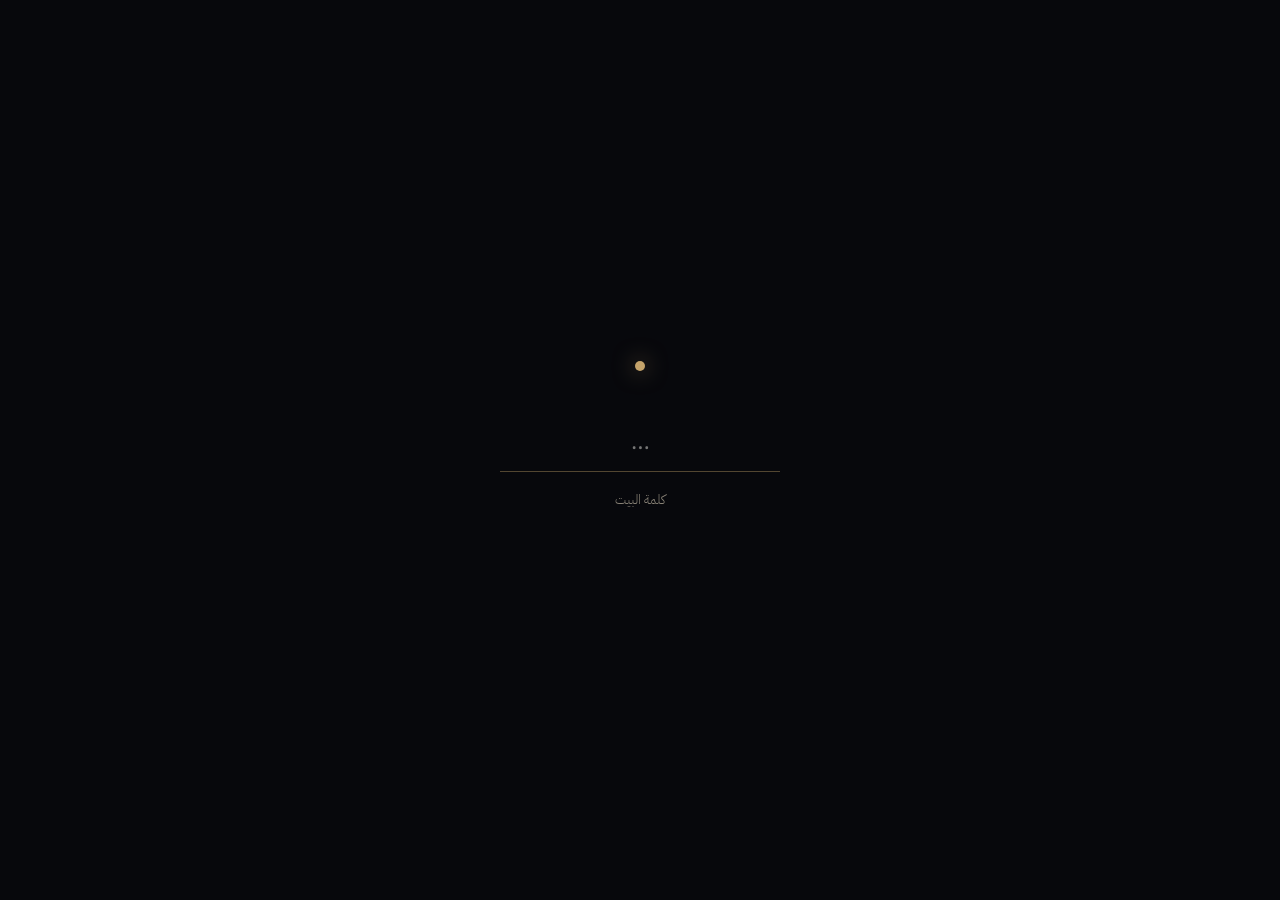
<file: sakin/index.html>
<!DOCTYPE html>
<html lang="ar" dir="rtl">
<head>
<meta charset="utf-8"/>
<meta name="viewport" content="width=device-width, initial-scale=1"/>
<meta name="robots" content="noindex,nofollow"/>
<meta name="theme-color" content="#07080c"/>
<title>الباب</title>
<link rel="preconnect" href="https://fonts.googleapis.com"/>
<link rel="preconnect" href="https://fonts.gstatic.com" crossorigin/>
<link href="https://fonts.googleapis.com/css2?family=Noto+Naskh+Arabic:wght@500;600;700&family=IBM+Plex+Sans+Arabic:wght@300;400;500&display=swap" rel="stylesheet"/>
<style>
  :root{
    --ink:#07080c; --navy:#0A1020; --gold:#C4A36A; --cream:#F4F0E6; --mute:#8a8478;
  }
  *{box-sizing:border-box}
  html,body{margin:0;min-height:100%;background:var(--ink);color:var(--cream)}
  body{
    font-family:"IBM Plex Sans Arabic",sans-serif;
    overflow-x:hidden;
    background:
      radial-gradient(900px 500px at 80% -10%, rgba(196,163,106,.08), transparent 50%),
      radial-gradient(700px 400px at -10% 110%, rgba(196,163,106,.05), transparent 45%),
      var(--ink);
  }
  canvas#dust{position:fixed;inset:0;z-index:0;pointer-events:none}
  .wrap{position:relative;z-index:1;max-width:920px;margin:0 auto;padding:12vh 28px 80px}
  header{margin-bottom:64px}
  .mark{
    width:10px;height:10px;border-radius:50%;background:var(--gold);
    box-shadow:0 0 22px rgba(196,163,106,.7);margin-bottom:28px;
  }
  h1{
    font-family:"Noto Naskh Arabic",serif;
    font-weight:600;font-size:clamp(42px,8vw,72px);line-height:1.15;
    margin:0 0 12px;letter-spacing:-.02em;
  }
  .whisper{color:var(--mute);font-weight:300;font-size:17px;max-width:26em;line-height:1.9}
  .clock{margin-top:22px;font-size:13px;color:var(--gold);letter-spacing:.08em}
  .pulse{
    margin:56px 0 72px;padding:28px 28px 24px;
    border:1px solid rgba(196,163,106,.22);
    background:rgba(10,16,32,.45);
  }
  .pulse .k{font-size:12px;color:var(--gold);margin-bottom:10px;letter-spacing:.14em}
  .pulse .v{
    font-family:"Noto Naskh Arabic",serif;font-size:clamp(22px,4vw,32px);margin:0 0 8px
  }
  .nums{display:flex;flex-wrap:wrap;gap:18px 28px;margin-top:18px;font-variant-numeric:tabular-nums}
  .nums b{display:block;font-weight:500;font-size:18px}
  .nums span{color:var(--mute);font-size:12px}
  .up{color:#c9d4b8}
  .rooms{display:grid;gap:14px}
  @media(min-width:720px){.rooms{grid-template-columns:1fr 1fr 1fr}}
  a.room{
    display:block;text-decoration:none;color:inherit;
    padding:28px 24px 24px;min-height:210px;
    border:1px solid rgba(244,240,230,.1);
    background:rgba(7,8,12,.55);
    transition:border-color .25s, transform .25s, background .25s;
  }
  a.room:hover{border-color:var(--gold);transform:translateY(-3px);background:rgba(10,16,32,.7)}
  a.room .n{
    font-family:"Noto Naskh Arabic",serif;font-size:32px;margin:0 0 8px
  }
  a.room p{margin:0;color:var(--mute);font-weight:300;line-height:1.8;font-size:14px}
  a.room .go{margin-top:22px;color:var(--gold);font-size:12px;letter-spacing:.12em}
  footer{margin-top:80px;color:var(--mute);font-size:12px;font-weight:300}
  .lock{
    position:fixed;inset:0;z-index:5;background:var(--ink);
    display:flex;align-items:center;justify-content:center;flex-direction:column;gap:18px;
    transition:opacity .8s ease;
  }
  .lock.hide{opacity:0;pointer-events:none}
  .lock input{
    background:transparent;border:none;border-bottom:1px solid rgba(196,163,106,.4);
    color:var(--cream);font-family:"Noto Naskh Arabic",serif;font-size:22px;
    text-align:center;padding:8px 4px;width:min(280px,70vw);outline:none;
  }
  .lock .hint{color:var(--mute);font-size:13px;font-weight:300}
  .err{color:#c47a6a;font-size:12px;min-height:1em}
</style>
</head>
<body>
<canvas id="dust"></canvas>
<div class="lock" id="lock">
  <div class="mark"></div>
  <input id="key" autocomplete="off" spellcheck="false" placeholder="…"/>
  <div class="hint">كلمة البيت</div>
  <div class="err" id="err"></div>
</div>
<div class="wrap" id="house" hidden>
  <header>
    <div class="mark"></div>
    <h1>ادخل على مهل.</h1>
    <p class="whisper">ثلاثة أبواب، بيت واحد. لا رابع. هذا الرابط لك، ليس للسوق.</p>
    <div class="clock" id="clock"></div>
  </header>
  <section class="pulse">
    <div class="k">آخر إغلاق · الجمعة 21 أغسطس</div>
    <p class="v">الذهب فوق أربعة آلاف وستمائة، والعائد ما نزل.</p>
    <div class="nums">
      <div><b class="up">4,680 +2.37%</b><span>ذهب</span></div>
      <div><b class="up">53,277 +0.98%</b><span>داو</span></div>
      <div><b class="up">7,674 +0.43%</b><span>إس آند بي</span></div>
      <div><b class="up">26,180 +0.43%</b><span>ناسداك</span></div>
    </div>
  </section>
  <div class="rooms">
    <a class="room" href="https://alhajda.com/">
      <p class="n">الهجدة</p>
      <p>منطق السوق بهدوء. المنصة والقناة في مكانهما.</p>
      <div class="go">ادخل ←</div>
    </a>
    <a class="room" href="https://tahajjud.alhajda.com/">
      <p class="n">تهجد</p>
      <p>الصلاة في وقتها. بلا ضجيج حوله.</p>
      <div class="go">ادخل ←</div>
    </a>
    <a class="room" href="https://luma.alhajda.com/">
      <p class="n">لمعة</p>
      <p>عوالم أصلية. لا نسخة من السوق.</p>
      <div class="go">ادخل ←</div>
    </a>
  </div>
  <footer>هدوء السوق · الهجده</footer>
</div>
<script>
(function(){
  const KEY = "احب الهدوء";
  const lock = document.getElementById("lock");
  const house = document.getElementById("house");
  const input = document.getElementById("key");
  const err = document.getElementById("err");
  function open(){
    lock.classList.add("hide");
    house.hidden = false;
    setTimeout(()=>lock.remove(), 900);
  }
  if (sessionStorage.getItem("bab") === "1") open();
  else setTimeout(()=>input.focus(), 200);
  input.addEventListener("keydown", (e)=>{
    if (e.key !== "Enter") return;
    const v = (input.value||"").trim().replace(/أ/g,"ا").replace(/إ/g,"ا").replace(/آ/g,"ا");
    const k = KEY.replace(/أ/g,"ا").replace(/إ/g,"ا").replace(/آ/g,"ا");
    if (v === k){ sessionStorage.setItem("bab","1"); open(); }
    else { err.textContent = "ليست هذه."; input.select(); }
  });
  const clock = document.getElementById("clock");
  function tick(){
    const f = new Intl.DateTimeFormat("ar-SA", {timeZone:"Asia/Riyadh", weekday:"long", hour:"2-digit", minute:"2-digit", hour12:false});
    clock.textContent = "الرياض · " + f.format(new Date());
  }
  tick(); setInterval(tick, 30000);
  const c = document.getElementById("dust");
  const x = c.getContext("2d");
  let w,h,pts;
  function resize(){ w=c.width=innerWidth; h=c.height=innerHeight;
    pts=Array.from({length:70},()=>({x:Math.random()*w,y:Math.random()*h,r:Math.random()*1.2+.2,v:Math.random()*.25+.05}));
  }
  function draw(){
    x.clearRect(0,0,w,h);
    x.fillStyle="rgba(196,163,106,.55)";
    pts.forEach(p=>{ p.y-=p.v; if(p.y<0){p.y=h;p.x=Math.random()*w} x.beginPath(); x.arc(p.x,p.y,p.r,0,7); x.fill(); });
    requestAnimationFrame(draw);
  }
  resize(); draw(); addEventListener("resize", resize);
})();
</script>
</body>
</html>
</file>
